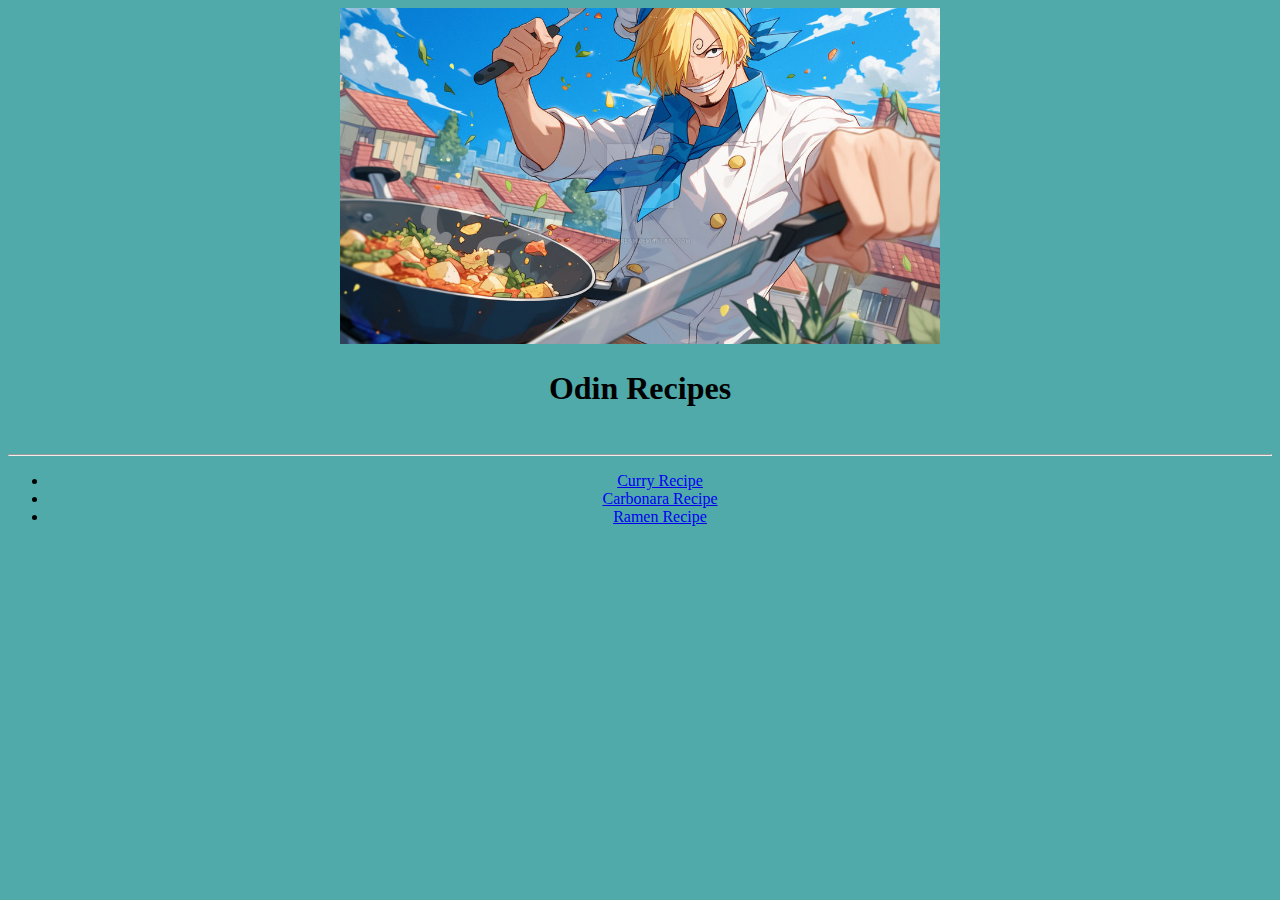
<file: index.html>
<!DOCTYPE html>
<html lang="en">
    <head>
        <meta charset="UTF-8">
        <link rel="stylesheet" href="styles.css">
        <title>Odin Recipes</title>
    </head>
    <body>
        <img src="./images/sanji.jpg">
        <h1>Odin Recipes</h1>
        <br>
        <hr>
        <div class="homepage">
            <ul>
                <li><a href="recipes/curry.html" target="_blank">Curry Recipe</a></li>
                <li><a href="recipes/carbonara.html" target="_blank">Carbonara Recipe</a></li>
                <li><a href="recipes/ramen.html" target="_blank">Ramen Recipe</a></li>
            </ul>
        </div>
        </body>
    </body>
</html>
</file>
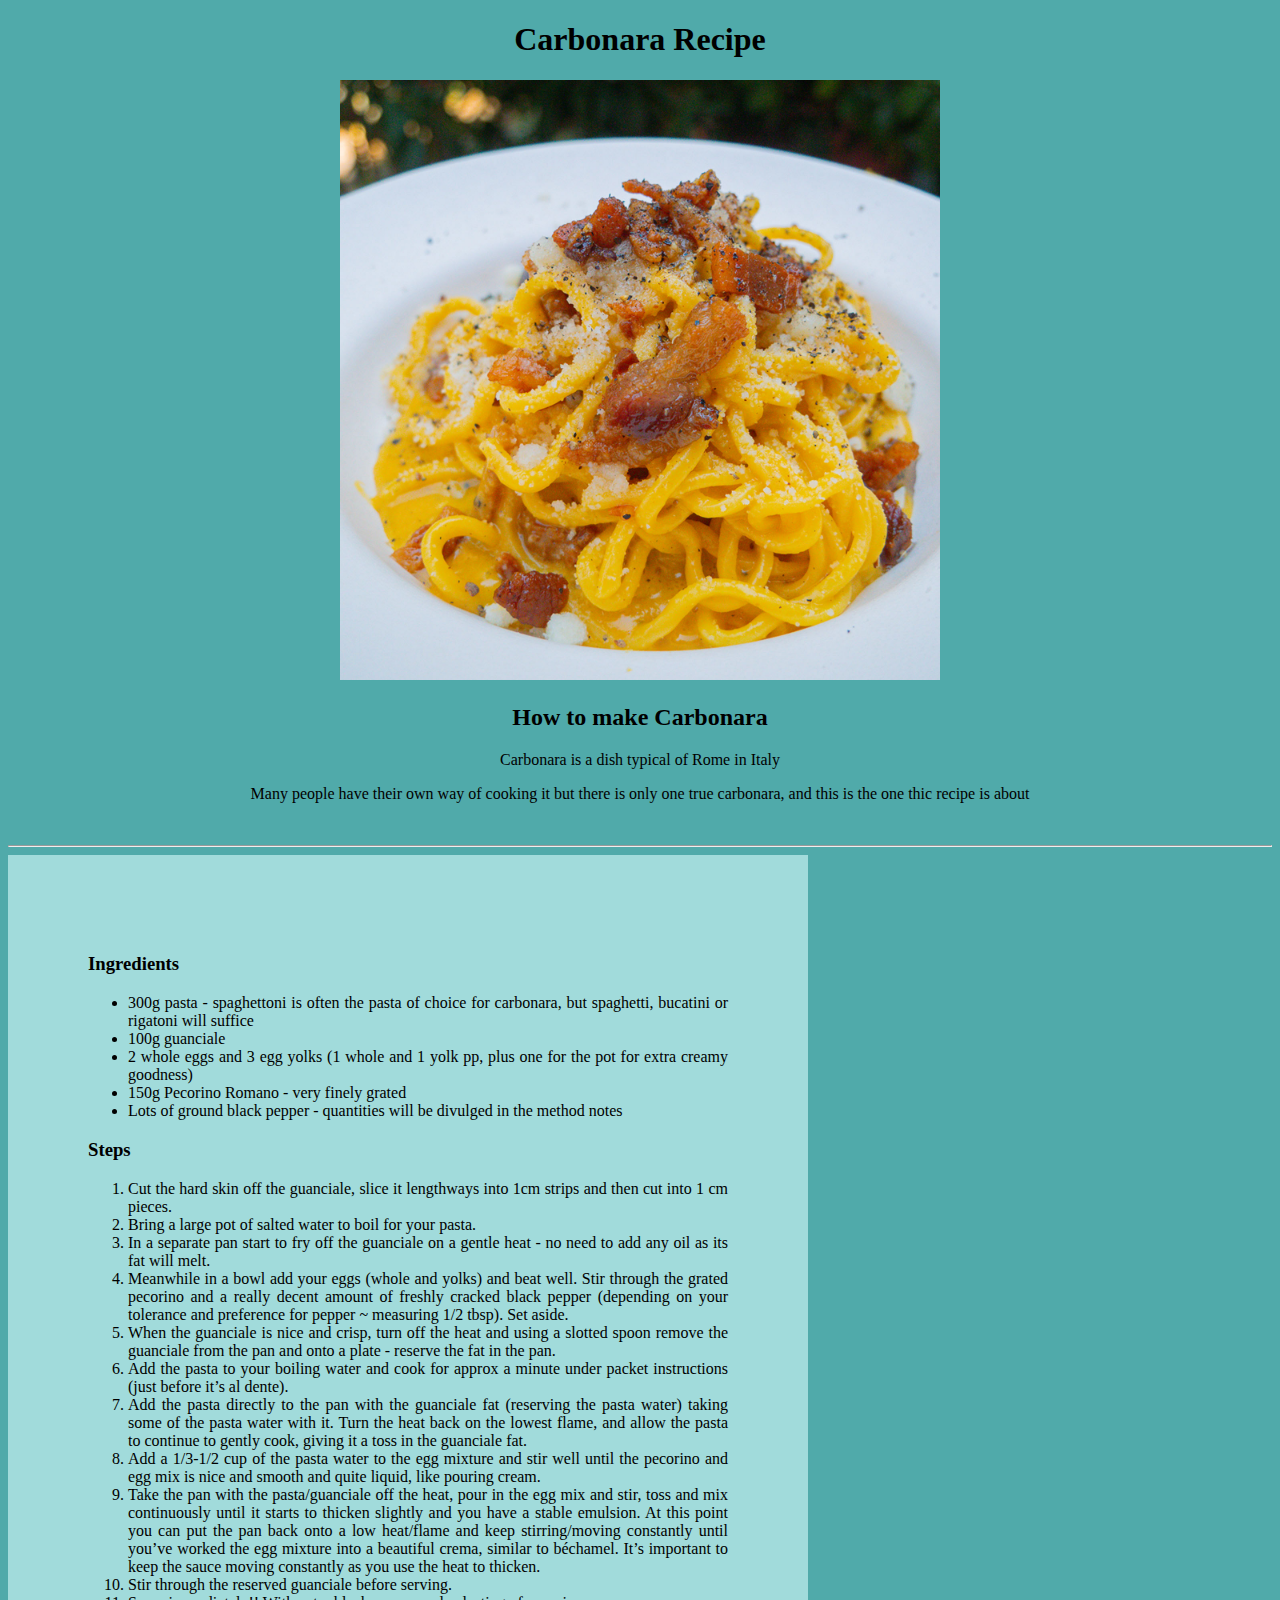
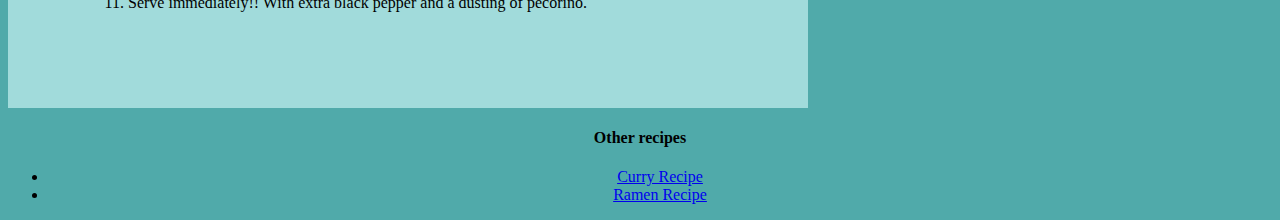
<file: recipes/carbonara.html>
<!DOCTYPE html>
<html lang="en">
    <head>
        <meta charset="UTF-8">
        <title>Carbonara Recipe</title>
        <link rel="stylesheet" href="../styles.css">
    </head>
    <body>
        <h1>Carbonara Recipe</h1>
        <img class="spaghetticarbonara" src="../images/carbonara.jpg" alt="Spaghetti carbonara">

        <h2>How to make Carbonara</h2>
            <p>Carbonara is a dish typical of Rome in Italy</p>
            <p>Many people have their own way of cooking it but there is only one true carbonara, and this is the one thic recipe is about</p>

        <br>
        <hr>
        <div class="recipe">
            <h3>Ingredients</h3>
                <ul>
                    <li>300g pasta - spaghettoni is often the pasta of choice for carbonara, but spaghetti, bucatini or rigatoni will suffice</li>
                    <li>100g guanciale </li>
                    <li>2 whole eggs and 3 egg yolks (1 whole and 1 yolk pp, plus one for the pot for extra creamy goodness)</li>
                    <li>150g Pecorino Romano - very finely grated </li>
                    <li>Lots of ground black pepper - quantities will be divulged in the method notes</li>
                </ul>

            <h3>Steps</h3>
                <ol>
                    <li>Cut the hard skin off the guanciale, slice it lengthways into 1cm strips and then cut into 1 cm pieces.</li>
                    <li>Bring a large pot of salted water to boil for your pasta. </li>
                    <li>In a separate pan start to fry off the guanciale on a gentle heat - no need to add any oil as its fat will melt.</li>
                    <li>Meanwhile in a bowl add your eggs (whole and yolks) and beat well. Stir through the grated pecorino and a really decent amount of freshly cracked black pepper (depending on your tolerance and preference for pepper ~ measuring 1/2 tbsp). Set aside.</li>
                    <li>When the guanciale is nice and crisp, turn off the heat and using a slotted spoon remove the guanciale from the pan and onto a plate - reserve the fat in the pan. </li>
                    <li>Add the pasta to your boiling water and cook for approx a minute under packet instructions (just before it’s al dente).</li>
                    <li>Add the pasta directly to the pan with the guanciale fat (reserving the pasta water) taking some of the pasta water with it. Turn the heat back on the lowest flame, and allow the pasta to continue to gently cook, giving it a toss in the guanciale fat.</li>
                    <li>Add a 1/3-1/2 cup of the pasta water to the egg mixture and stir well until the pecorino and egg mix is nice and smooth and quite liquid, like pouring cream.</li>
                    <li>Take the pan with the pasta/guanciale off the heat, pour in the egg mix and stir, toss and mix continuously until it starts to thicken slightly and you have a stable emulsion. At this point you can put the pan back onto a low heat/flame and keep stirring/moving constantly until you’ve worked the egg mixture into a beautiful crema, similar to béchamel. It’s important to keep the sauce moving constantly as you use the heat to thicken.</li>
                    <li>Stir through the reserved guanciale before serving.</li>
                    <li>Serve immediately!! With extra black pepper and a dusting of pecorino.</li>
                </ol>
        </div>
        <h4>Other recipes</h4>
            <ul>
                <li><a href="curry.html" target="_blank">Curry Recipe</a></li>
                <li><a href="ramen.html" target="_blank">Ramen Recipe</a></li>
            </ul>
    </body>
</html>
</file>
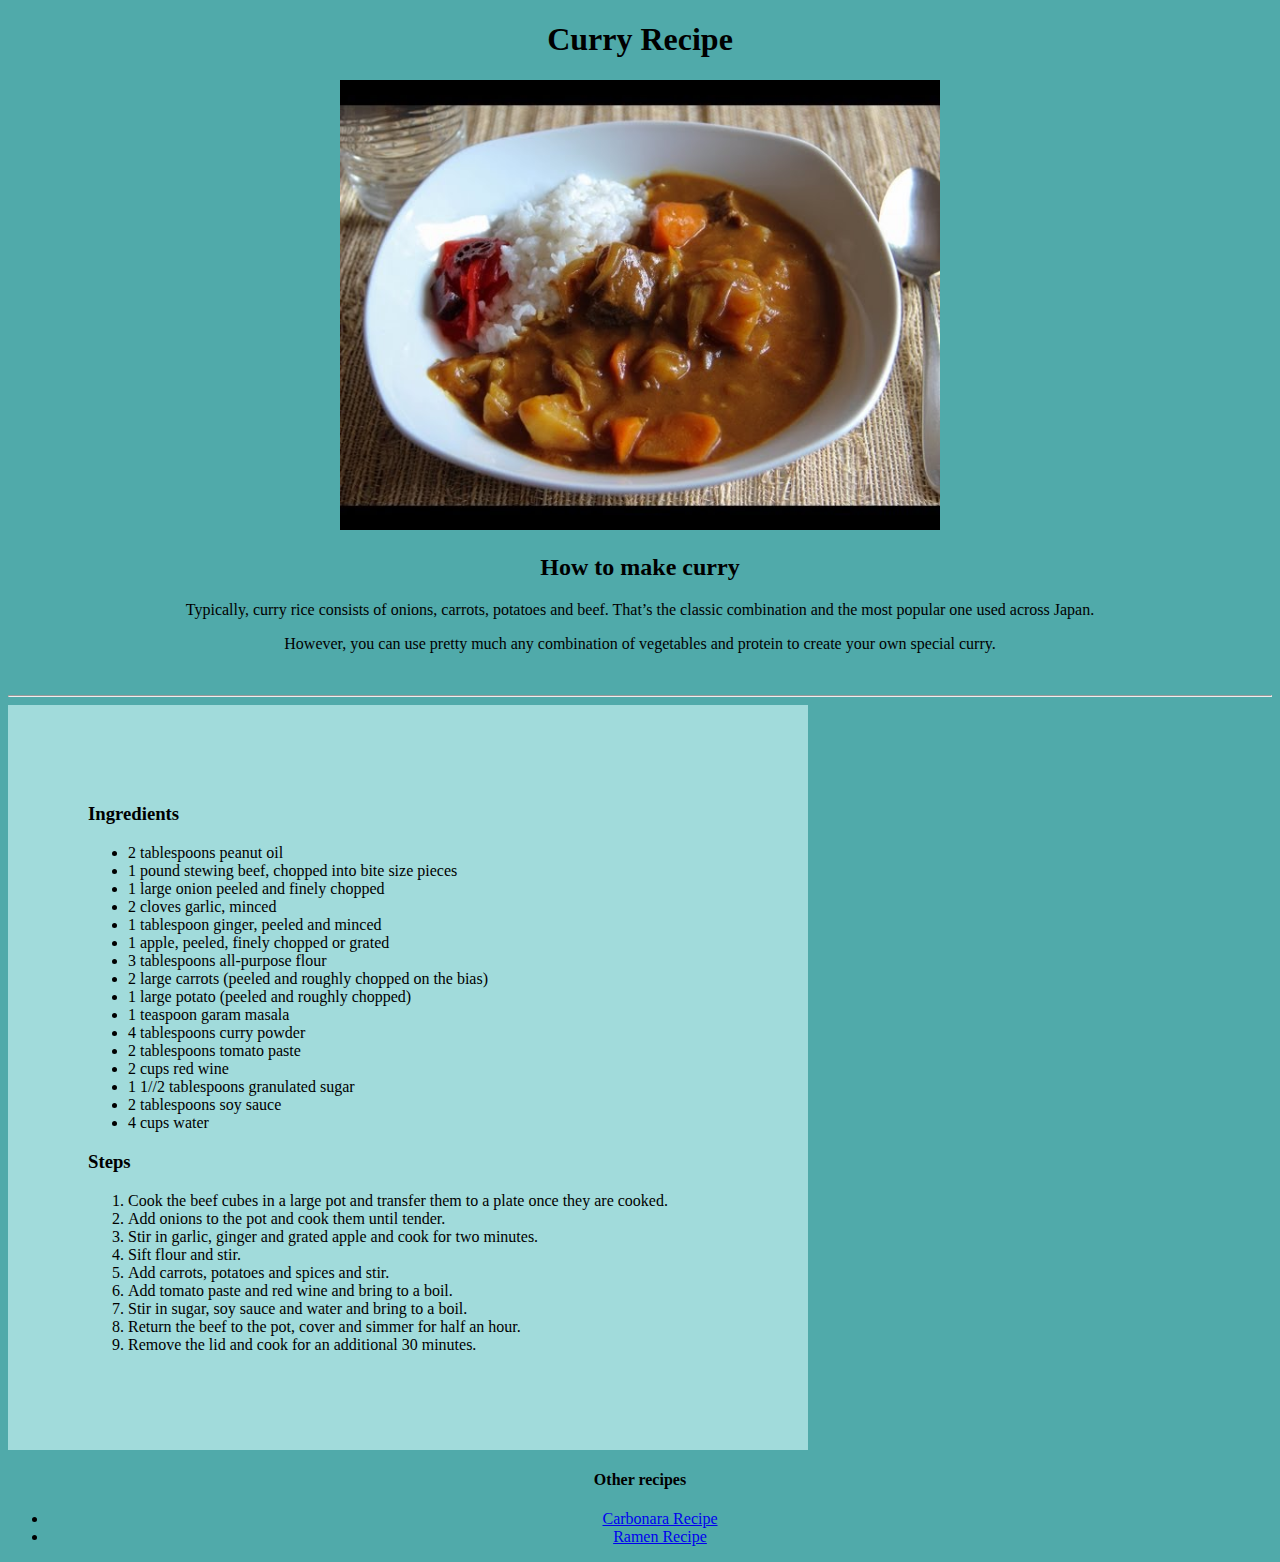
<file: recipes/curry.html>
<!DOCTYPE html>
<html lang="en">
    <head>
        <meta charset="UTF-8">
        <title>Curry Recipe</title>
        <link rel="stylesheet" href="../styles.css">
    </head>
    <body>
        <h1>Curry Recipe</h1>
        <img src="../images/curry.jpg" alt = "japanese curry and rice">

        <h2>How to make curry</h2>
            <p>Typically, curry rice consists of onions, carrots, potatoes and beef. That’s the classic combination and the most popular one used across Japan.</p>
            <p>However, you can use pretty much any combination of vegetables and protein to create your own special curry.</p>
        <br>
        <hr>
        <div class="recipe">
        <h3>Ingredients</h3>
            <ul>
                <li>2 tablespoons peanut oil</li>
                <li>1 pound stewing beef, chopped into bite size pieces</li>
                <li>1 large onion peeled and finely chopped</li>
                <li>2 cloves garlic, minced</li>
                <li>1 tablespoon ginger, peeled and minced</li>
                <li>1 apple, peeled, finely chopped or grated</li>
                <li>3 tablespoons all-purpose flour</li>
                <li>2 large carrots (peeled and roughly chopped on the bias)</li>
                <li>1 large potato (peeled and roughly chopped)</li>
                <li>1 teaspoon garam masala</li>
                <li>4 tablespoons curry powder</li>
                <li>2 tablespoons tomato paste</li>
                <li>2 cups red wine</li>
                <li>1 1//2 tablespoons granulated sugar</li>
                <li>2 tablespoons soy sauce</li>
                <li>4 cups water</li>
            </ul>

            <h3>Steps</h3>    
                <ol>
                    <li>Cook the beef cubes in a large pot and transfer them to a plate once they are cooked.</li>
                    <li>Add onions to the pot and cook them until tender.</li>
                    <li>Stir in garlic, ginger and grated apple and cook for two minutes.</li>
                    <li>Sift flour and stir.</li>
                    <li>Add carrots, potatoes and spices and stir.</li>
                    <li>Add tomato paste and red wine and bring to a boil.</li>
                    <li>Stir in sugar, soy sauce and water and bring to a boil.</li>
                    <li>Return the beef to the pot, cover and simmer for half an hour.</li>
                    <li>Remove the lid and cook for an additional 30 minutes.</li>
                </ol>
        </div>        
        <h4>Other recipes</h4>
        <ul>
            <li><a href="carbonara.html" target="_blank">Carbonara Recipe</a></li>
            <li><a href="ramen.html" target="_blank">Ramen Recipe</a></li>
        </ul>
    </body>
</html>
</file>
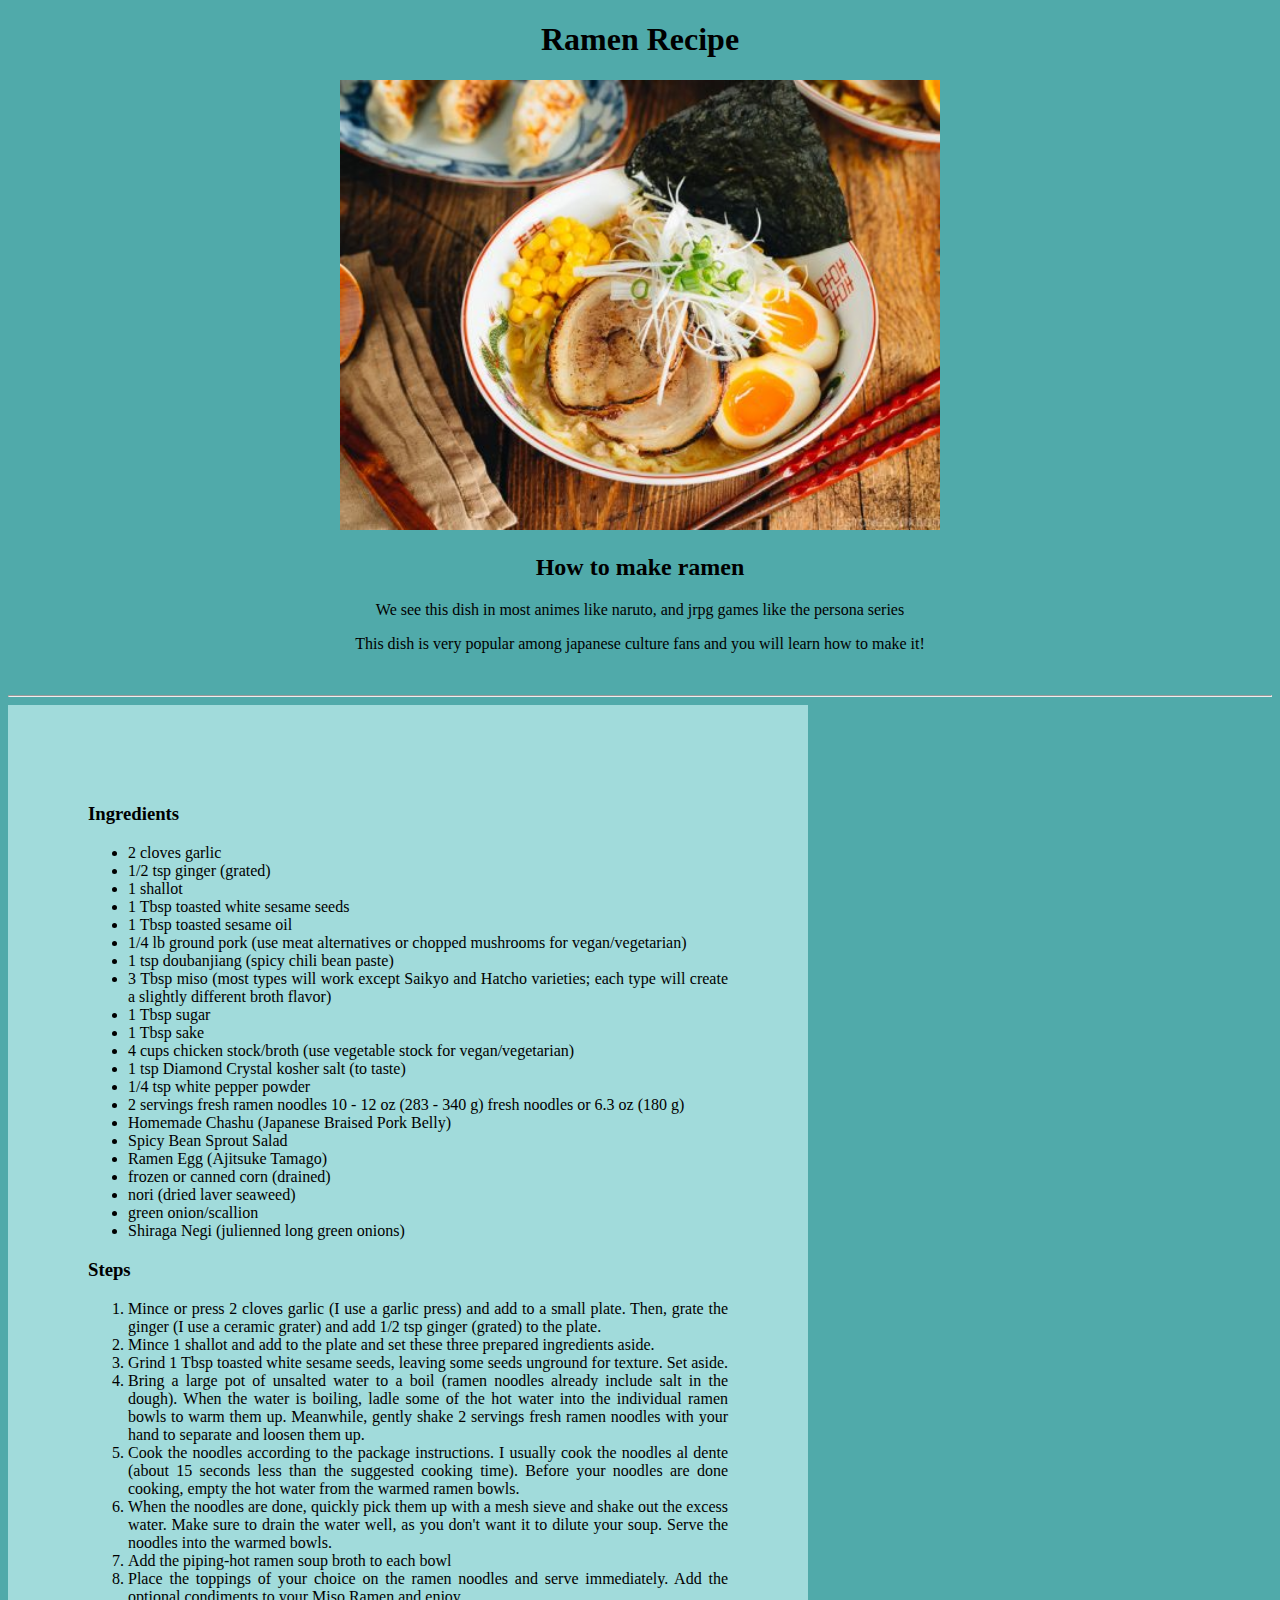
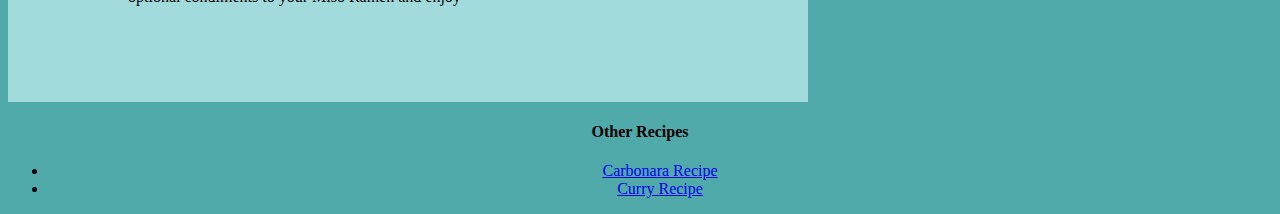
<file: recipes/ramen.html>
<!DOCTYPE html>
<html lang="en">
    <head>
        <meta charset="UTF-8">
        <title>Ramen Recipe</title>
        <link rel="stylesheet" href="../styles.css">
    </head>
    <body>
        <h1>Ramen Recipe</h1>
        <img src="../images/ramen.jpg" alt="Ramen Bowl">

        <h2>How to make ramen</h2>
            <p>We see this dish in most animes like naruto, and jrpg games like the persona series</p>
            <p>This dish is very popular among japanese culture fans and you will learn how to make it!</p>
            <br>
            <hr>
        <div class="recipe">
            <h3>Ingredients</h3>
            <ul>
                <li>2 cloves garlic</li>
                <li>1/2 tsp ginger (grated)</li>
                <li>1 shallot</li>
                <li>1 Tbsp toasted white sesame seeds</li>
                <li>1 Tbsp toasted sesame oil</li>
                <li>1/4 lb ground pork (use meat alternatives or chopped mushrooms for vegan/vegetarian)</li>
                <li>1 tsp doubanjiang (spicy chili bean paste)</li>
                <li>3 Tbsp miso (most types will work except Saikyo and Hatcho varieties; each type will create a slightly different broth flavor)</li>
                <li>1 Tbsp sugar</li>
                <li>1 Tbsp sake</li>
                <li>4 cups chicken stock/broth (use vegetable stock for vegan/vegetarian)</li>
                <li>1 tsp Diamond Crystal kosher salt (to taste)</li>
                <li>1/4 tsp white pepper powder</li>
                <li>2 servings fresh ramen noodles 10 - 12 oz (283 - 340 g) fresh noodles or 6.3 oz (180 g)</li>
                <li>Homemade Chashu (Japanese Braised Pork Belly) </li>
                <li>Spicy Bean Sprout Salad</li>
                <li>Ramen Egg (Ajitsuke Tamago)</li>
                <li>frozen or canned corn (drained)</li>
                <li>nori (dried laver seaweed)</li>
                <li>green onion/scallion</li>
                <li>Shiraga Negi (julienned long green onions)</li>
            </ul>

            <h3>Steps</h3>
            <ol>
                <li>Mince or press 2 cloves garlic (I use a garlic press) and add to a small plate. Then, grate the ginger (I use a ceramic grater) and add 1/2 tsp ginger (grated) to the plate.</li>
                <li>Mince 1 shallot and add to the plate and set these three prepared ingredients aside.</li>
                <li>Grind 1 Tbsp toasted white sesame seeds, leaving some seeds unground for texture. Set aside.</li>
                <li>Bring a large pot of unsalted water to a boil (ramen noodles already include salt in the dough). When the water is boiling, ladle some of the hot water into the individual ramen bowls to warm them up. Meanwhile, gently shake 2 servings fresh ramen noodles with your hand to separate and loosen them up.</li>
                <li>Cook the noodles according to the package instructions. I usually cook the noodles al dente (about 15 seconds less than the suggested cooking time). Before your noodles are done cooking, empty the hot water from the warmed ramen bowls.</li>
                <li>When the noodles are done, quickly pick them up with a mesh sieve and shake out the excess water. Make sure to drain the water well, as you don't want it to dilute your soup. Serve the noodles into the warmed bowls.</li>
                <li>Add the piping-hot ramen soup broth to each bowl</li>
                <li>Place the toppings of your choice on the ramen noodles and serve immediately. Add the optional condiments to your Miso Ramen and enjoy</li>
            </ol>
        </div>
        <h4>Other Recipes</h4>
        <ul>
            <li><a href="carbonara.html" target="_blank">Carbonara Recipe</a></li>
            <li><a href="curry.html" target="_blank">Curry Recipe</a></li>
        </ul>
    </body>
</html>
</file>
<file: styles.css>
*,
*::before,
*::after {
    box-sizing: border-box;
}

body {
    background-color: rgb(80, 170, 170);
    text-align: center;
    font-family: Verdana, "Times New Roman", sans-serif;
}

img {
    height: auto;
    width: 600px;
}

.recipe {
    text-align: justify;
    background-color:rgb(161, 219, 219);
    padding: 5em;
    width: 800px;
}
</file>
